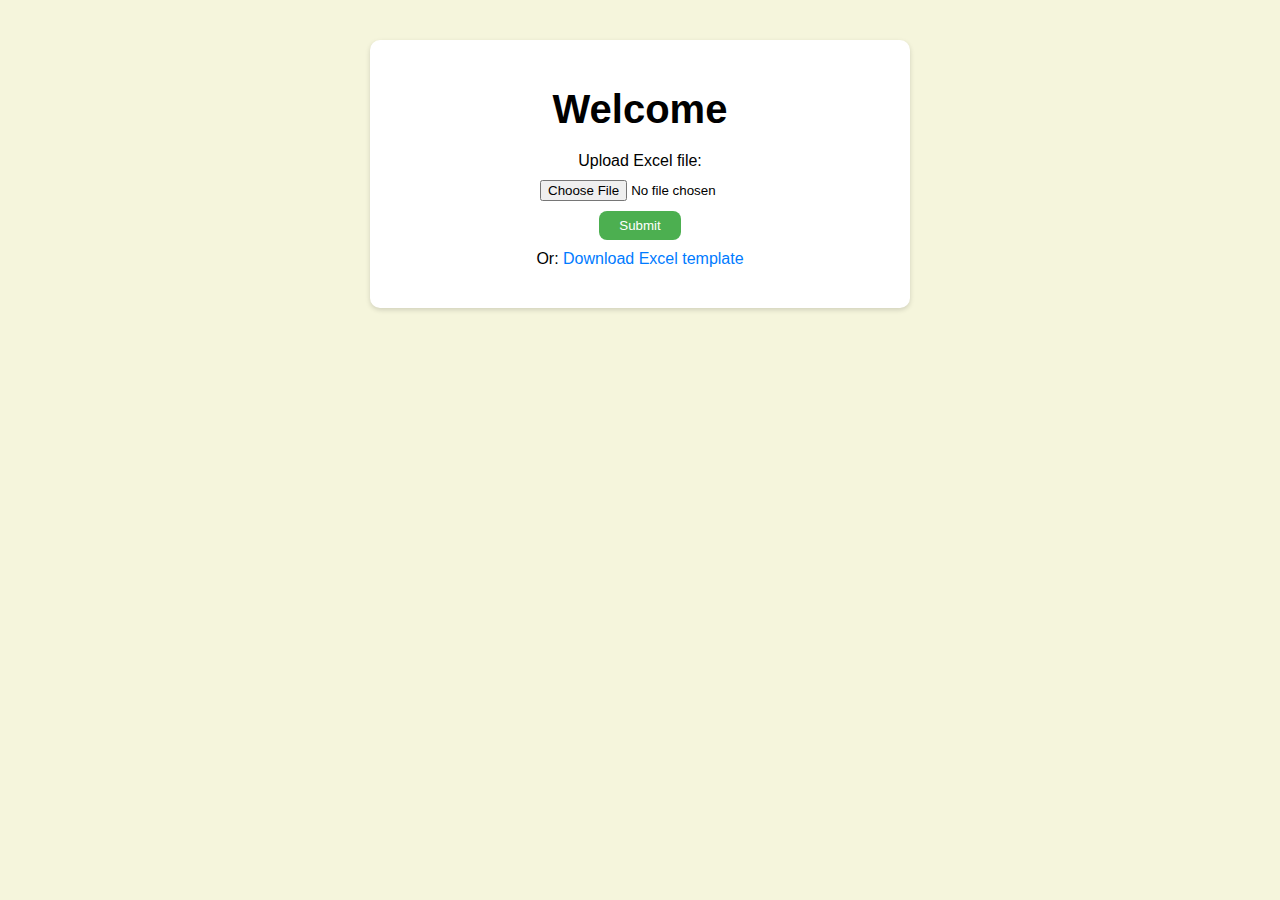
<file: index.htm>
<!DOCTYPE html>
<html lang="en">
<head>
   <meta charset="UTF-8">
   <meta name="viewport" content="width=device-width, initial-scale=1.0">
   <title>sleekreports-web</title>
   <link rel="stylesheet" href="style1.css">
   <script>
    fetch('https://sleekreportsserver.onrender.com', {method: 'OPTIONS'})
   </script>
</head>
<body>
    <div class="container">
        <h1>Welcome</h1>
        <div class="upload-section">
            <label for="upload-file">Upload Excel file:</label>
            <div class="custom-file-input">
                <input type="file" id="upload-file" name="upload-file">
            <button class="upload-button">Submit</button>
        </div>
        <div class="download-section">
            Or:
            <a href="template.xlsx" class="download-link" download>Download Excel template</a>
            <div class="processing-spinner">
                <div class="spinner"></div>
                <div>Processing...</div>
            </div>
            <a href="reportTemp.html" class="load-report">loads reportTempate</a>
        </div>
        <div id="toast-container"></div>
    </div>
    <script src="sender.js"></script>
</body>
</html>
</file>
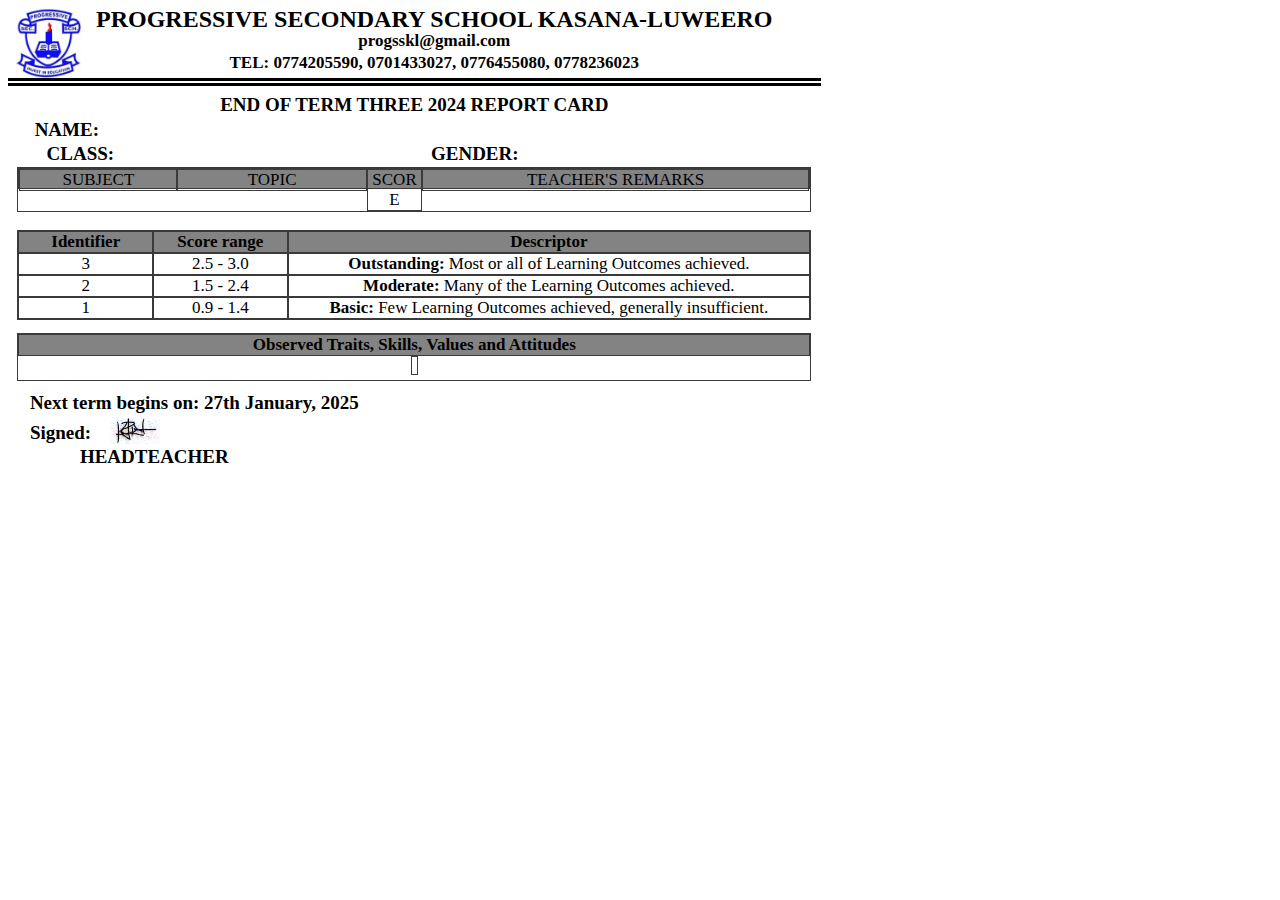
<file: reportTemp.html>
<!DOCTYPE html>
<html lang="en">
<head>
    <meta charset="UTF-8">
    <meta http-equiv="X-UA-Compatible" content="IE=edge">
    <meta name="viewport" content="width=device-width, initial-scale=1.0">
    <title>Report Template</title>
    <link rel="stylesheet" href="reportStyle.css">
</head>
<body class="reportPage">
    <div class="person1">
        <div class="header">
            <img src="logoProgie.jpg" class="schLogo">
            <div class="holdTitl">
                <div class="firstLine">
                    PROGRESSIVE SECONDARY SCHOOL KASANA-LUWEERO
                </div>
                <div class="secLine">
                    progsskl@gmail.com</br>TEL: 0774205590, 0701433027, 0776455080, 0778236023
                </div>
            </div>
            <div class="clearFloat"></div>
            <div class="blackLine"></div>
            <div class="blackLine"></div>
        </div>
        <div class="reportIntros">
            <div class="reportWord">
                END OF TERM THREE 2024 REPORT CARD
            </div>
            <div class="theirName inlineB">
                NAME:
            </div><div class="addName inlineB"></div>
            <div class="theirClass inlineB">
                CLASS:
            </div><div class="addClass inlineB"></div>
            <div class="gender inlineB">
                GENDER:
            </div><div class="addGender inlineB"></div>
        </div>
        <div class="realReport inlineB">
            <div class="forHeading">
                <div class="leftmost">SUBJECT</div>
                <div class="leftmid">TOPIC</div>
                <div class="rightmid">SCORE</div>
                <div class="rightmost">TEACHER'S REMARKS</div>
                <div class="clearFloat"></div>
            </div>
            <div class="forSubj" id="origRow">
                <div class="subjName leftmost"></div>
                <div class="subjTopics leftmid">
                    
                </div>
                <div class="scoresNow rightmid">
                    
                </div>
                <div class="trsRmrks rightmost"></div>
                <div class="clearFloat"></div>
            </div>
        </div>
        <div class="scoreKey">
            <div class="keyHeadings">
                <div class="leftKey"><b>Identifier</b></div>
                <div class="midKey"><b>Score range</b></div>
                <div class="rightKey"><b>Descriptor</b></div>
            </div>
            <div class="keyBody">
                <div class="leftKey">3</div>
                <div class="midKey">2.5 - 3.0</div>
                <div class="rightKey"><b>Outstanding:</b> Most or all of Learning Outcomes achieved.</div>
                <div class="leftKey">2</div>
                <div class="midKey">1.5 - 2.4</div>
                <div class="rightKey"><b>Moderate:</b> Many of the Learning Outcomes achieved.</div>
                <div class="leftKey">1</div>
                <div class="midKey">0.9 - 1.4</div>
                <div class="rightKey"><b>Basic:</b> Few Learning Outcomes achieved, generally insufficient.</div>
            </div>
        </div>
        <div class="sva">
            <div class="svaHeading"><b>Observed Traits, Skills, Values and Attitudes</b></div>
            <div class="svas"><ul></ul></div>
        </div>
        <div class="reportOutros">
            <div class="nxtTerm">
                Next term begins on: 27th January, 2025
            </div>
            <div class="signOut">
                <div class="theSign">Signed:</div>
                <div><img src="nikSig.png" class="signHm"></div>
                <div class="clearFloat"></div>
                <div class="freeSpace"><br></div>
                <div class="hdtrWord">HEADTEACHER</div>
            </div>            
            <div class="teller"></div>
            <button class="populator">Populator</button>
        </div>
    </div>
    <!-- <script src="https://cdnjs.cloudflare.com/ajax/libs/html2pdf.js/0.9.3/html2pdf.bundle.min.js"></script> -->
    <script type="module" src="reportRender.js"></script>
</html>
</file>
<file: style1.css>
body {
    background-color: #F5F5DC;
    font-family: sans-serif;
    text-align: center;
}

.container {
    margin: 40px auto;
    width: 500px;
    padding: 20px;
    border-radius: 10px;
    background-color: #fff;
    box-shadow: 0px 2px 5px rgba(0, 0, 0, 0.15);
}

h1 {
    font-size: 40px;
    margin-bottom: 20px;
}

.upload-section {
    text-align: center;
    margin-bottom: 20px;
}
#upload-file {
    margin: 0 auto;
}
.upload-section label {
    margin-bottom: 10px;
}

.custom-file-input {
    width: 200px; 
    margin: 10px auto;
}

.upload-button {
    margin: 10px auto;
    display: block;
}
.upload-button {
    background-color: #4CAF50;
    color: white;
    padding: 7px 20px;
    border: none;
    border-radius: 8px;
    cursor: pointer;
}

.download-link {
    margin-top: 20px;
    text-decoration: none;
    color: #007bff;
}

.processing-spinner {
    display: none;
    text-align: center;
    align-items: center;
    margin-top: 10px;
}

.processing-spinner .spinner {
    border: 4px solid #4CAF50;
    border-top: 4px solid #f3f3f3;
    border-radius: 50%;
    width: 23px;
    height: 23px;
    margin-right: 5px;
    margin-left: 35%;
    animation: spin 1s linear infinite;
}

@keyframes spin {
    to { transform: rotate(360deg); }
}

.load-report {
    display: none;
    padding: 10px 20px; 
    border: none;
    background-color: #007bff;
    color: #fff;
    border-radius: 8px;
    text-decoration: none; 
    cursor: pointer;
    margin-top: 10px;
}

.load-report:hover {
    background-color: #0062cc;
}
@media (max-width: 768px) {
    .container {
      width: 90%;
      margin: 0 auto;
    }
} 
@media (max-width: 400px) {
    .custom-file-input {
        width: 95%;
    }
} 

#toast-container {
    position: fixed;
    top: 50%;
    left: 50%;
    transform: translate(-50%, -50%); 
    z-index: 99; 
}

#toast-container .toast {
    background-color: #616161;; 
    color: #fff;
    padding: 10px;
    border-radius: 18px;
    box-shadow: 0px 2px 5px rgba(0, 0, 0, 0.15);
}
</file>
<file: reportStyle.css>
* {
    box-sizing: border-box;
    word-break: break-word;
}
button, .header, .section, .footer {
    user-select: none;
}
*:focus {
    outline: 3px solid rgb(0, 255, 128);
}
.reportPage {
    width: 215mm;
    color: black;
    font-family: "Nunito Sans", Times;
    font-size: 17px;
    text-align: center;
}
.header {
    font-weight: bolder;
    width: 215mm;
    max-height: 2.7cm;
    display: inline-block;
}
.schLogo {
    display: block;
    width: 65px;
    margin-left: 8px;
    margin-right: 15px;
    float: left;
}
.holdTitl {
    float: left;
    line-height: 130%;
}
.firstLine {
    font-size: 24px;
}
.blackLine {
    height: 3px;
    width: 100%;
    margin-bottom: 2px;
    border-top: 3px solid black;
}
.reportIntros, .reportOutros {
    font-weight: bold;
    font-size: 19px;
    width: 205mm;
    display: inline-block;
}
#notif {
    text-align: left;
    font-style: italic;
}
.inlineB {
    display: inline-block;
}
.addName {
    width: 83%;
    text-align: left;
}
.addClass, .addGender {
    width: 34%;
    height: 15px;
    text-align: left;
}
.theirName, .theirClass, .theirGender {
    width: 15%;
    text-align: left;
}
.realReport, .realReport2 {
    width: 210mm;
    font-family: "Arial Narrow";
    text-align: center;
    border: 1px solid rgb(58, 58, 58);
}
.eoycover {
    width: 210mm;
    font-family: "Arial Narrow";
    text-align: center;
    margin-left: auto;
    margin-right: auto;
}
.realReport >div, .realReport2>div, .addTopic, .addScore, .leftmost, .rightmost, .longeoy, .shorteoy {
    border: 1px solid rgb(58, 58, 58);
}
.realReport2 {
    margin-top: 25px;
    page-break-before: always;
    margin-left: auto;
    margin-right: auto;
}
#origRow {
    border: none;
}
.leftmost {
    width: 20%;
}
.leftmost, .rightmost, .addScore, .addTopic {
    display: flex; /*why is this here then you tell it to float after?*/
    justify-content: center;
    align-items: center;
}
.leftmid {
    width: 24%;
}
.rightmid {
    width: 7%;
}
.rightmost {
    width: 49%;
}
.trsRmrks {
    text-align: left;
}
.clearFloat {
    clear: both;
}
.leftmost, .leftmid, .rightmid, .rightmost {
    float: left;
}
.forHeading {
    max-height: 21px;
    border: none;
}
.forHeading .leftmid, .forHeading .rightmid {
    border: 1px solid rgb(58, 58, 58);
}
.addTopic, .addScore {
    font-size: 17px;
    line-height: 17px;
}
.forSubj {
    display: none;
}
.scoreKey, .sva, .eoycover {
    margin-top: 13px;
    width: 210mm;
}
.keyHeadings, .forHeading, .svaHeading, .eoyheaderrow {
    background-color: rgb(131, 131, 131);
}
.longeoy {
    font-weight: bold;
}
.shorteoy:nth-child(5), .eoycoverHeading {
    font-weight: bolder;
}
.svaHeading, .SVAs {
    width: 100%;
}
.scoreKey, .scoreKey > div > div, .sva, .sva > div {
    display: inline-block;
    border: 1px solid rgb(58, 58, 58);
}
.leftKey, .midKey {
    width: 17%;
    float: left;
}
.rightKey {
    width: 66%;
}
.sva li {
    width: 49%;
    display: inline-block;
}
.sva li:nth-child(3n-1){
    background-color: rgb(196, 196, 196);
}
.sva li:nth-child(3n){
    background-color: rgb(157, 157, 157);
}
.reportOutros {
    text-align: left;
    margin-top: 10px;
    padding-left: 3px;
}
.reportIntros, .reportOutros, .eoycover {
    line-height: 130%;
}
.signOut > div {
    float: left;
}
.theSign {
    width: 80px;
    margin-top: 0;
    padding-top: 5px;
}
.populator {
    display: none;
}
.person1 {
    page-break-after: always;
}
.freeSpace {
    width: 50px;
    height: 14px;
}
.signHm {
    width: 50px;
    display: inline-block;
    vertical-align: bottom;
    margin-top: 2px;
}
.hdtrWord {
    width: 200px;
}
.eoycoverHeading, .eoyheaderrow, .eoybodyrow {
    width: 100%;/*Probably we make their width a particular px number if this doesnt work*/
}
.eoyheaderrow, .eoybodyrow {
    display: flex;
    flex-direction: row;
}
.longeoy {
    width: 26%;
    padding-top: 3px;
    padding-bottom: 3px;
}
.shorteoy {
    width: 18.5%;
    padding-top: 3px;
    padding-bottom: 3px;
}
ul {
    padding-left: 2.5px;
    padding-right: 2.5px;
}
</file>
